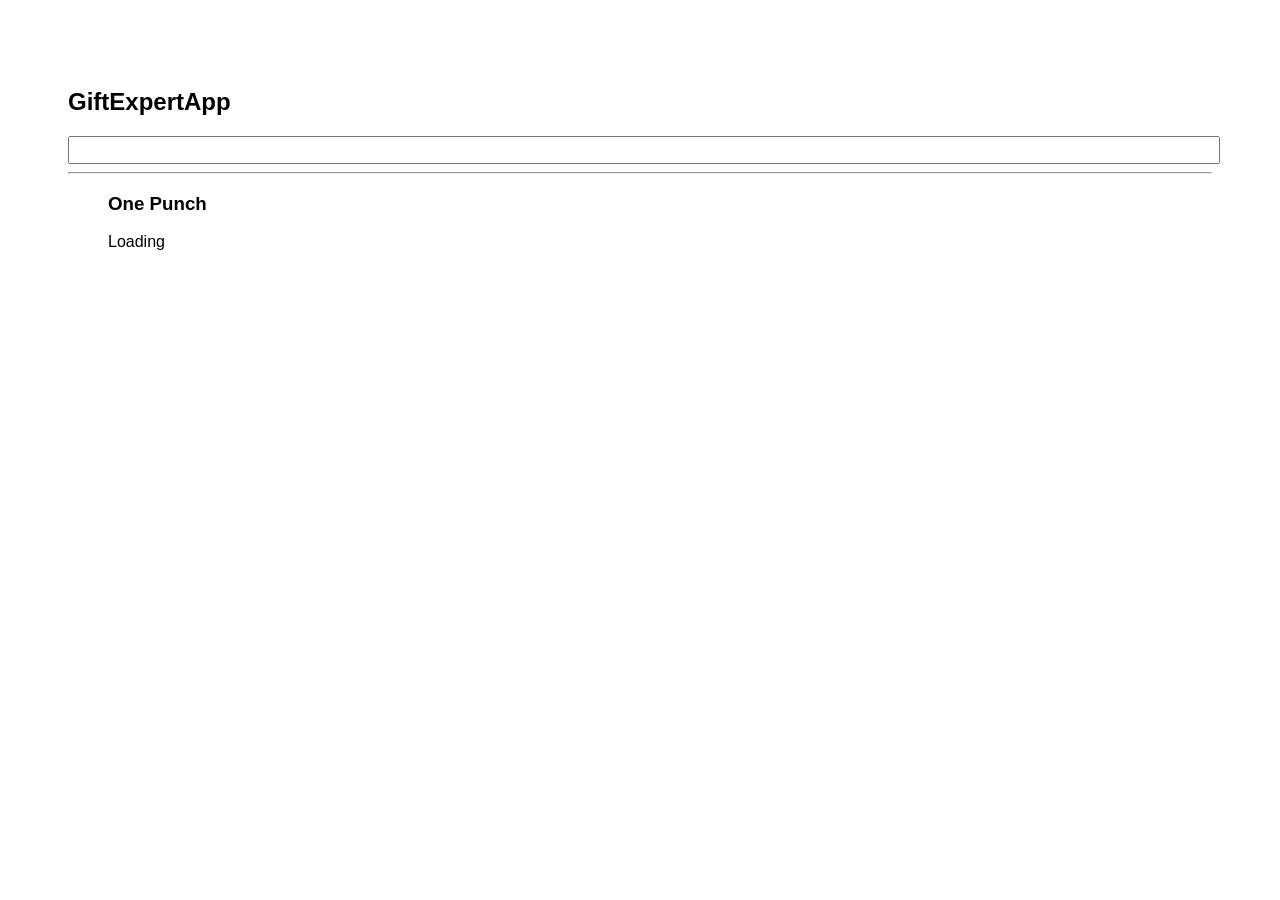
<file: docs/index.html>
<!doctype html>
<html lang="en">

<head>
    <meta charset="utf-8" />
    <link rel="icon" href="./favicon.ico" />
    <meta name="viewport" content="width=device-width,initial-scale=1" />
    <meta name="theme-color" content="#000000" />
    <meta name="description" content="Web site created using create-react-app" />
    <link rel="apple-touch-icon" href="./logo192.png" />
    <link rel="stylesheet" href="https://cdnjs.cloudflare.com/ajax/libs/animate.css/4.1.1/animate.min.css" />
    <link rel="manifest" href="./manifest.json" />
    <title>GiftExpertApp</title>
    <link href="./static/css/main.2e60803d.chunk.css" rel="stylesheet">
</head>

<body><noscript>You need to enable JavaScript to run this app.</noscript>
    <div id="root"></div>
    <script>!function (e) { function r(r) { for (var n, p, f = r[0], i = r[1], l = r[2], c = 0, s = []; c < f.length; c++)p = f[c], Object.prototype.hasOwnProperty.call(o, p) && o[p] && s.push(o[p][0]), o[p] = 0; for (n in i) Object.prototype.hasOwnProperty.call(i, n) && (e[n] = i[n]); for (a && a(r); s.length;)s.shift()(); return u.push.apply(u, l || []), t() } function t() { for (var e, r = 0; r < u.length; r++) { for (var t = u[r], n = !0, f = 1; f < t.length; f++) { var i = t[f]; 0 !== o[i] && (n = !1) } n && (u.splice(r--, 1), e = p(p.s = t[0])) } return e } var n = {}, o = { 1: 0 }, u = []; function p(r) { if (n[r]) return n[r].exports; var t = n[r] = { i: r, l: !1, exports: {} }; return e[r].call(t.exports, t, t.exports, p), t.l = !0, t.exports } p.m = e, p.c = n, p.d = function (e, r, t) { p.o(e, r) || Object.defineProperty(e, r, { enumerable: !0, get: t }) }, p.r = function (e) { "undefined" != typeof Symbol && Symbol.toStringTag && Object.defineProperty(e, Symbol.toStringTag, { value: "Module" }), Object.defineProperty(e, "__esModule", { value: !0 }) }, p.t = function (e, r) { if (1 & r && (e = p(e)), 8 & r) return e; if (4 & r && "object" == typeof e && e && e.__esModule) return e; var t = Object.create(null); if (p.r(t), Object.defineProperty(t, "default", { enumerable: !0, value: e }), 2 & r && "string" != typeof e) for (var n in e) p.d(t, n, function (r) { return e[r] }.bind(null, n)); return t }, p.n = function (e) { var r = e && e.__esModule ? function () { return e.default } : function () { return e }; return p.d(r, "a", r), r }, p.o = function (e, r) { return Object.prototype.hasOwnProperty.call(e, r) }, p.p = "/"; var f = this["webpackJsonpgif-expert-app"] = this["webpackJsonpgif-expert-app"] || [], i = f.push.bind(f); f.push = r, f = f.slice(); for (var l = 0; l < f.length; l++)r(f[l]); var a = i; t() }([])</script>
    <script src="./static/js/2.b04e268c.chunk.js"></script>
    <script src="./static/js/main.859a5b05.chunk.js"></script>
</body>

</html>
</file>
<file: docs/static/css/main.2e60803d.chunk.css>
*{font-family:Helvetica,Arial,sans-serif}body{padding:60px}input{color:grey;font-size:1.2rem;width:100%}.card-grid{display:flex;flex-direction:row;flex-wrap:wrap}.card{align-content:center;border:1px solid grey;border-radius:6px;margin-bottom:10px;margin-right:10px;overflow:hidden}.card p{padding:5px;text-align:center}.card img{max-height:170px}
/*# sourceMappingURL=main.2e60803d.chunk.css.map */
</file>
